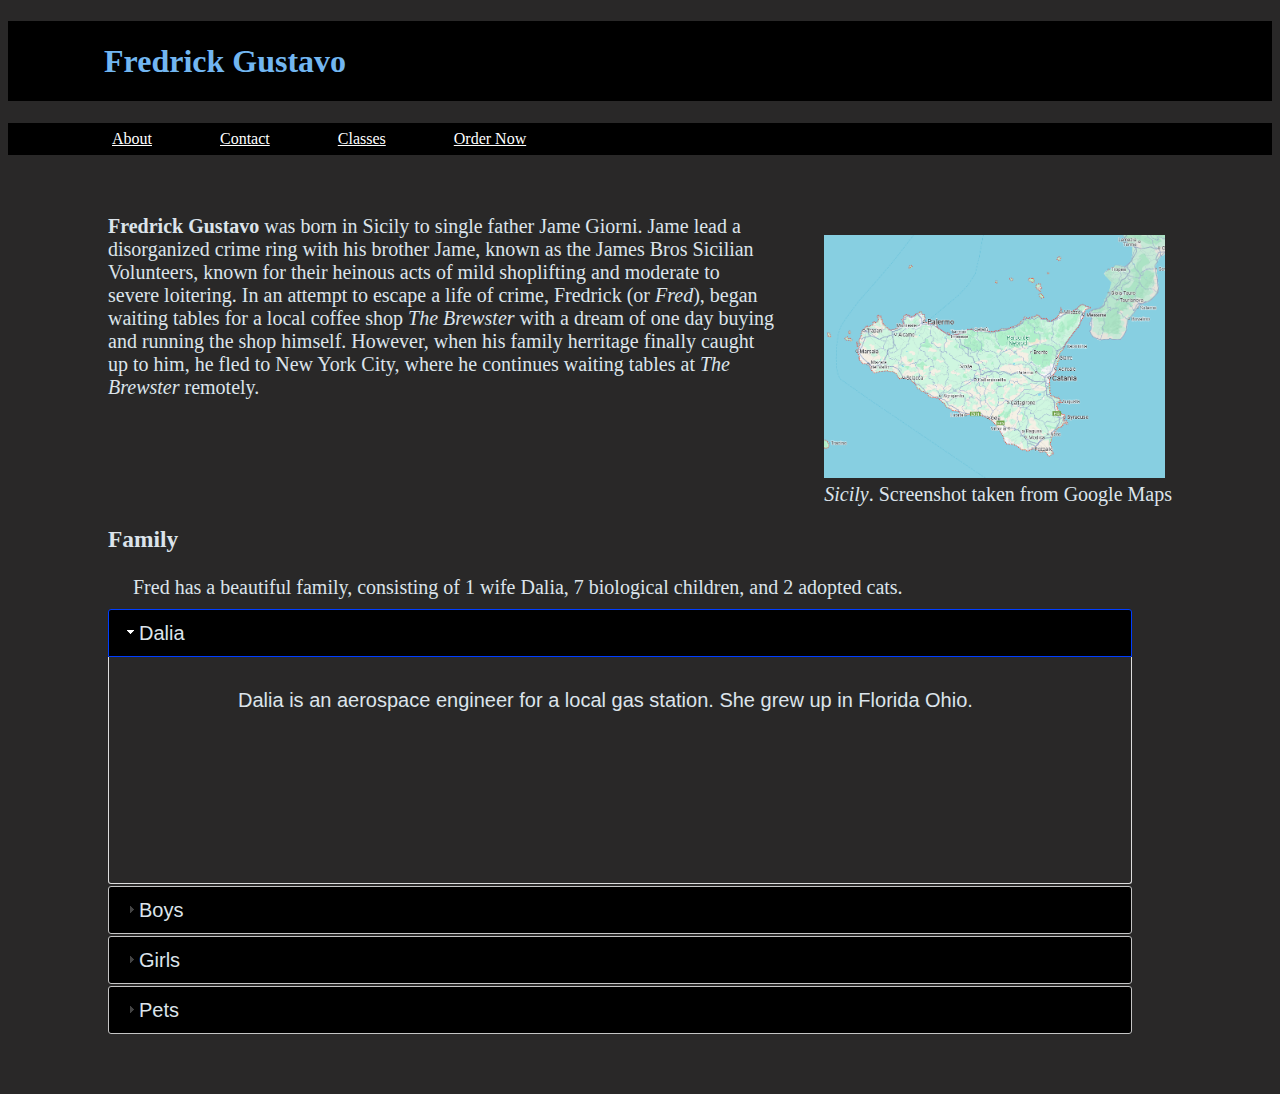
<file: index.html>
<!DOCTYPE html>
<html lang="en">

<head>
    <meta charset="UTF-8">
    <meta name="description" content="Everything one needs to know about Fredrick Gustavo">
    <meta name="keywords" content="Fredrick, Gustavo, Fredrick Gustavo, Bradon Beck, dilapidated HVAC systems, Fred">
    <title>Fredrick Gustavo</title>
    <link rel="stylesheet" href="gustavo.css">
    <link rel="stylesheet" href="jquery-ui-1.14.1.custom/jquery-ui.min.css">
</head>

<body>

    <header>
        <h1 id="title">Fredrick Gustavo</h1>
    </header>
    <!-- Fredrick Gustavo is a real person -->

    <nav>
        <ul>
            <li><a href="./index.html">About</a></li>
            <li><a href="./contact.html">Contact</a></li>
            <li><a href="./table.html">Classes</a></li>
            <li><a href="./pizza.html">Order Now</a></li>
        </ul>
    </nav>

    <main>
        <p id="sicilyImg">
            <img src="sicily.png" alt="a map of sicily" width="341" height="243">
            <br>
            <em>Sicily</em>. Screenshot taken from Google Maps
        </p>
        
        <p> <strong>Fredrick Gustavo</strong> was born in Sicily to single father Jame Giorni. 
            Jame lead a disorganized crime ring with his brother Jame, known as the James Bros Sicilian Volunteers, 
            known for their heinous acts of mild shoplifting and moderate to severe loitering.
            In an attempt to escape a life of crime, Fredrick (or <em>Fred</em>), 
            began waiting tables for a local coffee shop <em>The Brewster</em> 
            with a dream of one day buying and running the shop himself.
            However, when his family herritage finally caught up to him, he fled to New York City, 
            where he continues waiting tables at <em>The Brewster</em> remotely.
        </p>

        <br>


        <h3 id="familyHeader">Family</h3>
        <p class="subPoint">Fred has a beautiful family, consisting of 1 wife Dalia, 7 biological children, and 2 adopted cats.</p>
        
        <div id="familyAccordion">
            <h4>Dalia</h4>
            <div>
                <p class="subPoint">Dalia is an aerospace engineer for a local gas station. She grew up in Florida Ohio.</p>
            </div>

            <h4>Boys</h4>
            <div>
                <p class="subPoint">Fred and Dalia have 4 1/2 boys </p>
                <ul class="subPoint">
                    <li>Jame Jr.</li>
                    <li>Barney</li>
                    <li>Johnathan</li>
                    <li>Jame IV</li>
                    <li>&pound;&curren;<span class="error">&yen;&brvbar;&not;&sect;</span></li>
                </ul>
            </div>
            
            <h4>Girls</h4>
            <div>
                <p class="subPoint">Fred and Dalia have 2 1/2 girls</p>
                <ul class="subPoint">
                    <li>Frederica</li>
                    <li>Paula</li>
                    <li>Abig</li>
                </ul>
            </div>
            
            <h4>Pets</h4>
            <div>
                <p class="subPoint">The Gustavos have no cats</p>
                <ul class="subPoint">
                    <li>Fluffy</li>
                    <li>Mittens</li>
                    <li>Jame VII</li>
                </ul>
            </div>
        </div>

        <script src="jquery-ui-1.14.1.custom/external/jquery/jquery.js"></script>
	    <script src="jquery-ui-1.14.1.custom/jquery-ui.min.js"></script>
        <script>
            $( "#familyAccordion" ).accordion();
        </script>
    </main>

</body>
</html>
</file>
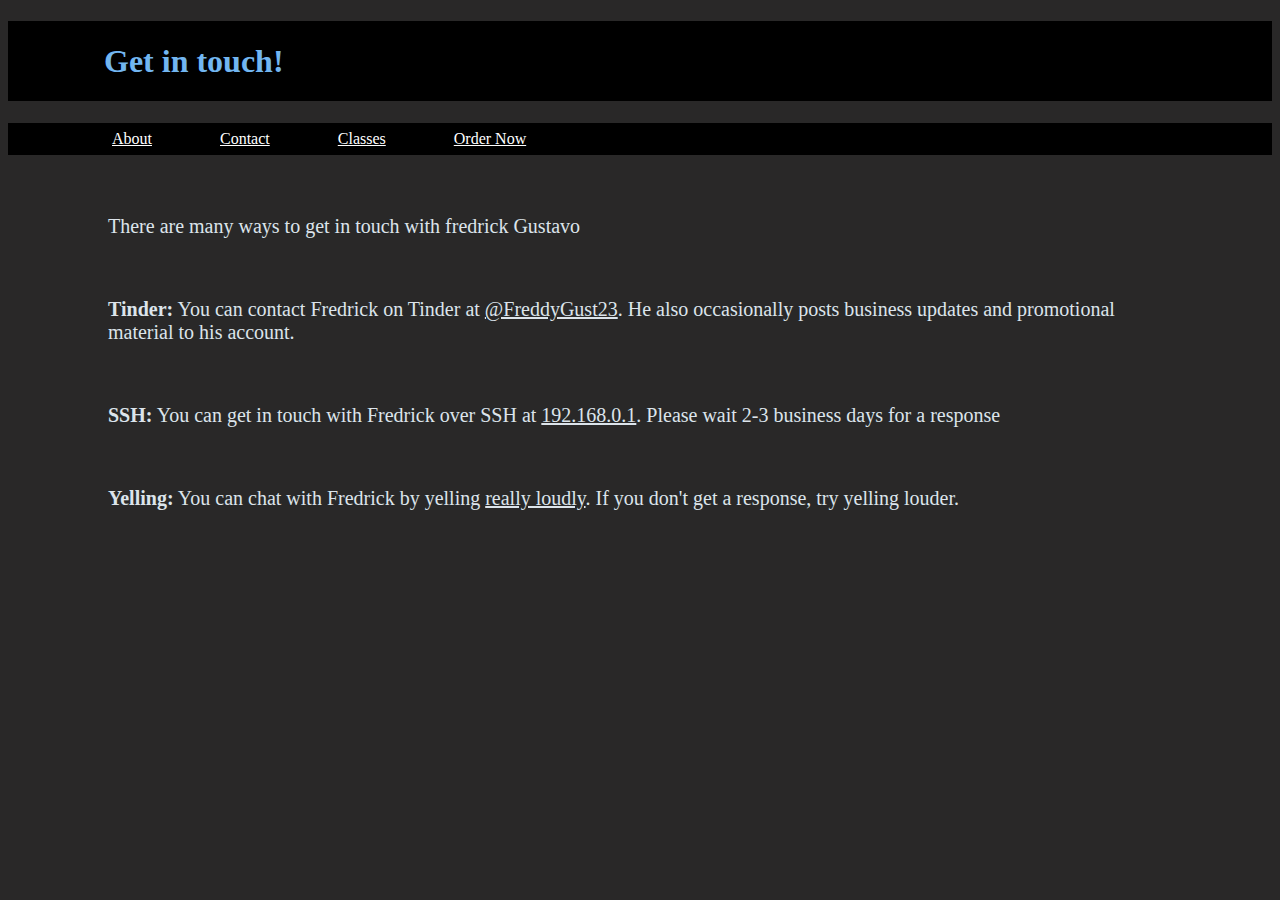
<file: contact.html>
<!DOCTYPE html>
<html lang="en">

<head>
    <meta charset="UTF-8">
    <meta name="description" content="Find him before he finds you">
    <meta name="keywords" content="Fredrick, Gustavo, Fredrick Gustavo, Bradon Beck, dilapidated HVAC syststrongs, Fred">
    <title>Contact</title>
    <link rel="stylesheet" href="gustavo.css">
</head>

<body>
    <header>
        <h1 id="title">Get in touch!</h1>
    </header>
    <!-- Fredrick Gustavo is a real person -->

    <nav>
        <ul>
            <li><a href="./index.html">About</a></li>
            <li><a href="./contact.html">Contact</a></li>
            <li><a href="./table.html">Classes</a></li>
            <li><a href="./pizza.html">Order Now</a></li>
        </ul>
    </nav>

    <main>
        <p>There are many ways to get in touch with fredrick Gustavo</p>
        <p><strong>Tinder:</strong> You can contact Fredrick on Tinder at <u>@FreddyGust23</u>.
             He also occasionally posts business updates and promotional material to his account.</p>
        <p><strong>SSH:</strong> You can get in touch with Fredrick over SSH at <u>192.168.0.1</u>. Please wait 2-3 business days for a response</p>
        <p><strong>Yelling:</strong> You can chat with Fredrick by yelling <u>really loudly</u>. If you don't get a response, try yelling louder.</p>
    </main>
</body>

</html>
</file>
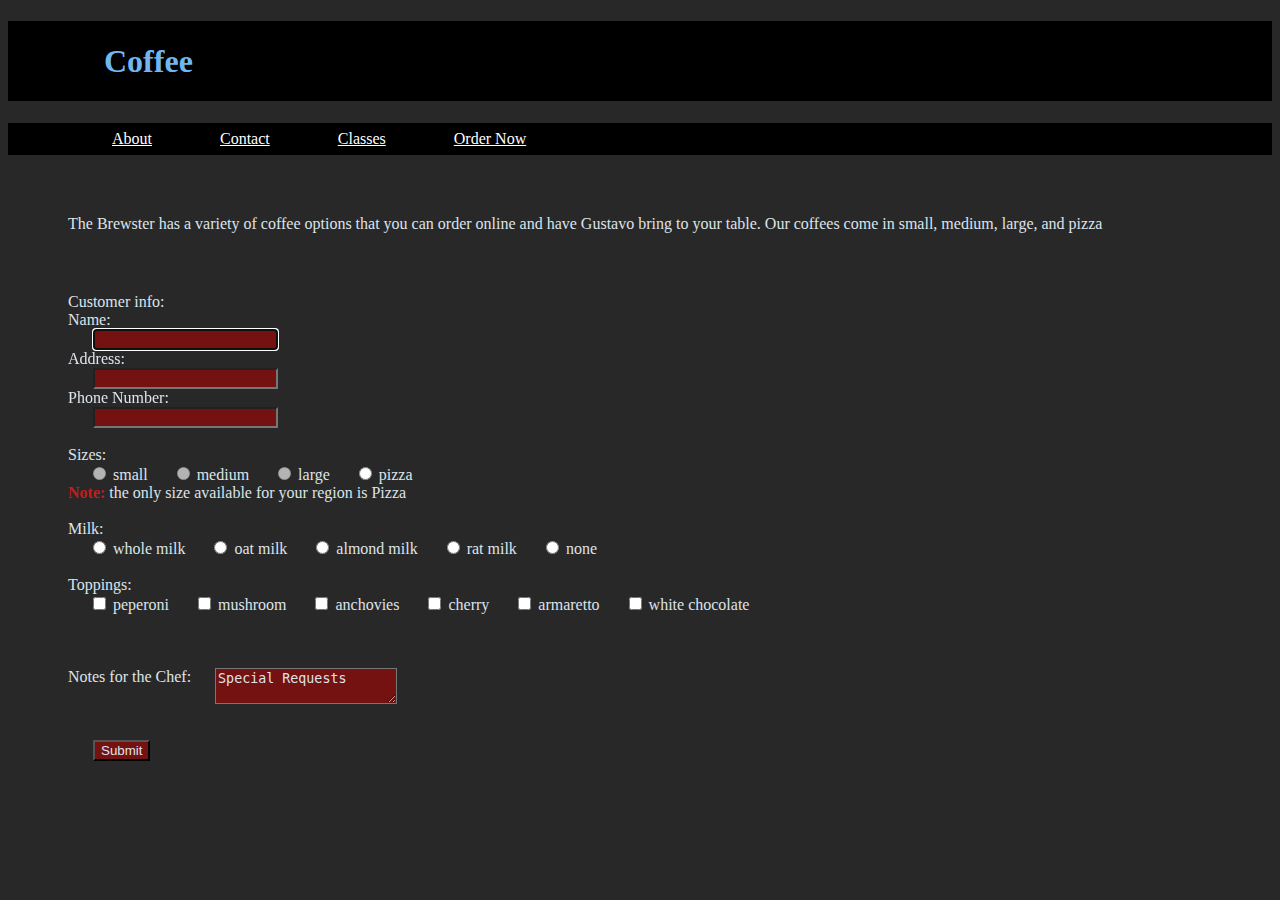
<file: pizza.html>
<!DOCTYPE html>
<html lang="en">
<head>
    <meta charset="UTF-8">
    <meta name="description" content="Everything one needs to know about Fredrick Gustavo">
    <meta name="keywords" content="Fredrick, Gustavo, Fredrick Gustavo, Bradon Beck, dilapidated HVAC systems, Fred">
    <title>The Brewster</title>
    <link rel="stylesheet" href="gustavo.css">
</head>
<body>
 
    <header>
        <h1 id="title">Coffee</h1>
    </header>

    <nav>   
        <ul>
            <li><a href="./index.html">About</a></li>
            <li><a href="./contact.html">Contact</a></li>
            <li><a href="./table.html">Classes</a></li>
            <li><a href="./pizza.html">Order Now</a></li>
        </ul>
    </nav>

    <p>The Brewster has a variety of coffee options that you can order online and have Gustavo bring to your table. Our coffees come in small, medium, large, and pizza</p>
    <form action="fakeApp.js" method="post">
        Customer info: <br>
        <label for="name">Name:</label> <br>
        <input type="text" name="name" id="name" autofocus> <br>
        <label for="address">Address:</label><br>
        <input type="text" name="address" id="address"> <br>
        <label for="phone">Phone Number:</label><br>
        <input type="tel" name="phone" id="phone"> <br> <br>

        Sizes: <br>
        <input type="radio" name="size" id="small" disabled>
        <label for="small">small</label>
        <input type="radio" name="size" id="medium" disabled>
        <label for="medium">medium</label>
        <input type="radio" name="size" id="large" disabled>
        <label for="large">large</label>
        <input type="radio" name="size" id="pizza">
        <label for="pizza">pizza</label> <br>
        <strong>Note:</strong> the only size available for your region is Pizza <br> <br>

        Milk: <br>
        <input type="radio" name="milk" id="whole">
        <label for="whole">whole milk</label>
        <input type="radio" name="milk" id="oat">
        <label for="oat">oat milk</label>
        <input type="radio" name="milk" id="almond">
        <label for="almond">almond milk</label>
        <input type="radio" name="milk" id="rat">
        <label for="rat">rat milk</label>
        <input type="radio" name="milk" id="none">
        <label for="none">none</label> <br> <br>

        Toppings: <br>
        <input type="checkbox" name="peperoni" id="peperoni">
        <label for="peperoni">peperoni</label>
        <input type="checkbox" name="mushroom" id="mushroom">
        <label for="mushroom">mushroom</label>
        <input type="checkbox" name="anchovies" id="anchovies">
        <label for="anchovies">anchovies</label>
        <input type="checkbox" name="cherry" id="cherry">
        <label for="cherry">cherry</label>
        <input type="checkbox" name="armaretto" id="armaretto">
        <label for="armaretto">armaretto</label>
        <input type="checkbox" name="white" id="white">
        <label for="white">white chocolate</label><br> <br> <br> <br>


        <label for="notes">Notes for the Chef: &emsp;</label>
        <textarea name="notes" id="notes">Special Requests</textarea> <br> <br> <br>

        <input type="button" name="Submit" id="Submit" value="Submit">
    </form>

</body>
</html>
</file>
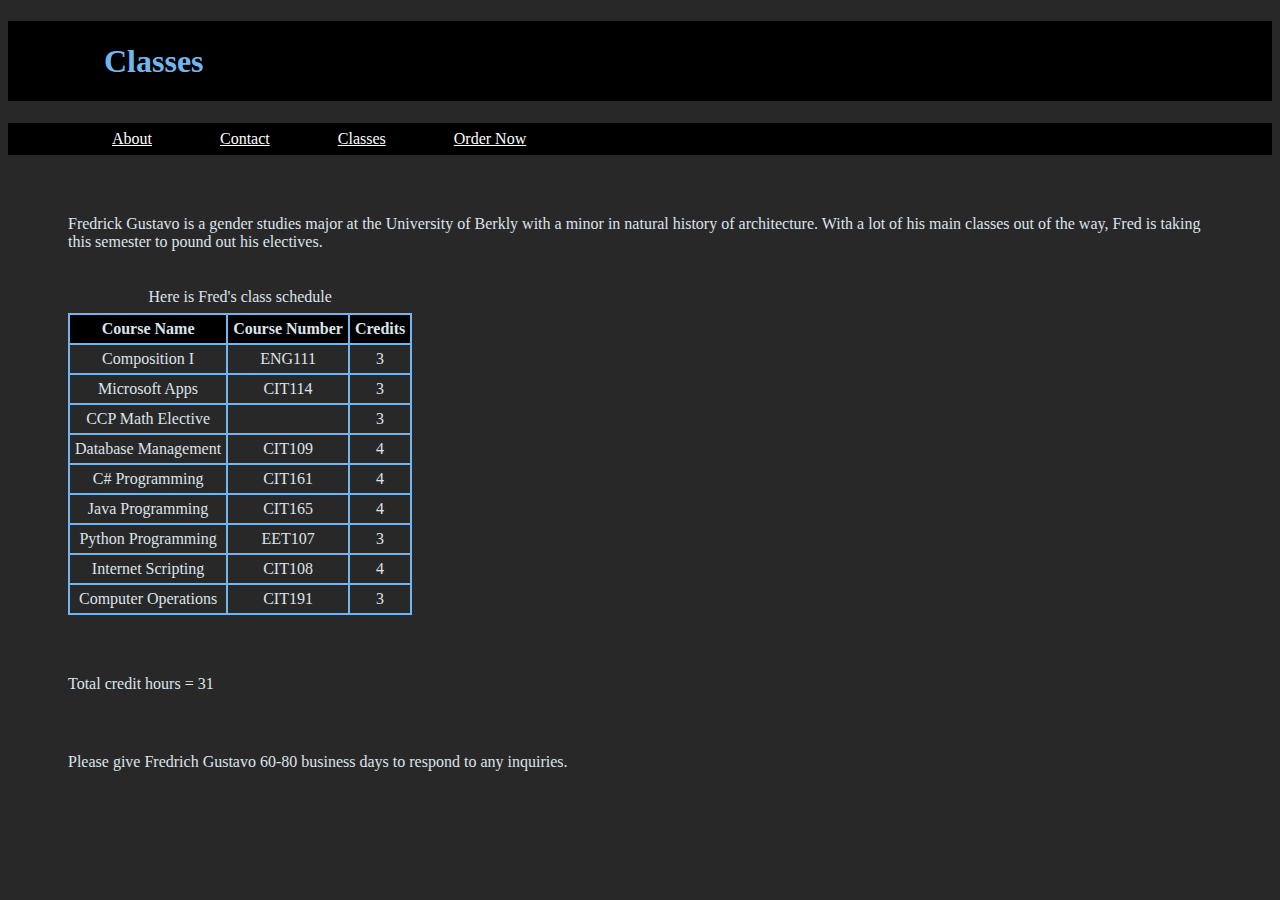
<file: table.html>
<!DOCTYPE html>
<html lang="en">

<head>
    <meta charset="UTF-8">
    <meta name="description" content="Everything one needs to know about Fredrick Gustavo">
    <meta name="keywords" content="Fredrick, Gustavo, Fredrick Gustavo, Bradon Beck, dilapidated HVAC systems, Fred">
    <title>Fredrick Gustavo</title>
    <link rel="stylesheet" href="gustavo.css">
</head>

<body>

    <header>
        <h1 id="title">Classes</h1>
    </header>

    <nav>
        <ul>
            <li><a href="./index.html">About</a></li>
            <li><a href="./contact.html">Contact</a></li>
            <li><a href="./table.html">Classes</a></li>
            <li><a href="./pizza.html">Order Now</a></li>
        </ul>
    </nav>

    <p>Fredrick Gustavo is a gender studies major at the University of Berkly with a minor in natural history of architecture. With a lot of his main classes out of the way, Fred is taking this semester to pound out his electives.</p>

    <table>
        <caption>Here is Fred's class schedule</caption>
        <tr>
            <th>Course Name</th>
            <th>Course Number</th>
            <th>Credits</th>
        </tr>
        <tr>
            <td>Composition I</td>
            <td>ENG111</td>
            <td>3</td>
        </tr>
        <tr>
            <td>Microsoft Apps</td>
            <td>CIT114</td>
            <td>3</td>
        </tr>
        <tr>
            <td>CCP Math Elective</td>
            <td></td>
            <td>3</td>
        </tr>
        <tr>
            <td>Database Management</td>
            <td>CIT109</td>
            <td>4</td>
        </tr>
        <tr>
            <td>C# Programming</td>
            <td>CIT161</td>
            <td>4</td>
        </tr>
        <tr>
            <td>Java Programming</td>
            <td>CIT165</td>
            <td>4</td>
        </tr>
        <tr>
            <td>Python Programming</td>
            <td>EET107</td>
            <td>3</td>
        </tr>
        <tr>
            <td>Internet Scripting</td>
            <td>CIT108</td>
            <td>4</td>
        </tr>
        <tr>
            <td>Computer Operations</td>
            <td>CIT191</td>
            <td>3</td>
        </tr>
    </table>

    <p>Total credit hours = 31</p>
    <p>Please give Fredrich Gustavo 60-80 business days to respond to any inquiries.</p>

</body>
</html>
</file>
<file: gustavo.css>
body {
    background-color: rgb(41, 40, 40);
    color: rgb(220, 228, 235);
    font-family: 'Times New Roman', Georgia, Garamond;
}

#sicilyImg {
    float: right;
    margin: 20px;
    margin-left: 50px;
}



#familyHeader {
    clear: right;
}

#familyAccordion {
    margin: 60px;
    margin-top: 10px;
    background-color: rgb(41, 40, 40);
}

#familyAccordion div {
    color: rgb(220, 228, 235);
    background-color: rgb(41, 40, 40);
}
#familyAccordion h4 {
    color: rgb(220, 228, 235);
    background-color: black;
}




header {
    background-color: black;
    color: rgb(114, 182, 241);
    line-height: 5em;
}
#title {
    margin-left: 3em;
}

main {
    margin-left: 2em;
    margin-right: 4em;
    font-size: 1.25em;
    
}

p {
    margin: 60px;
    margin-bottom: 30px;
}

h3 {
    margin-left: 60px;
}
h4 {
    margin-bottom: 0;
    margin-left: 60px;
}

.subPoint {
    margin-left: 85px;
    margin-top: .5em;
    margin-bottom: .5em;
    ;
}

.error {
    font-weight: bold;
    font-style: oblique;
    margin-left: .25em;
}


nav
{
    background-color: black;
    line-height: 2em;
    display: block;
    color: white;
}

nav li
{
    display: inline;
    padding-left: 4em;
    list-style-type: none;
}

nav a:link
{
    color: white;
}
nav a:visited
{
    color:white;
}


table
{
    margin-left: 60px;
    border: solid 2px rgb(114, 182, 241);
    border-collapse: collapse;
}
tr, td, th {
    border: solid 2px rgb(114, 182, 241);
    padding: 5px;
    text-align: center;
}
th {
    background-color: black;
}
caption{
    margin: 7px;
}

form {
    margin: 60px;
}
input 
{
    margin-left: 25px;
    background-color: rgb(116, 17, 17);
    color: rgb(220, 228, 235);
}
textarea
{
    vertical-align: top;
    background-color: rgb(116, 17, 17);
    color: rgb(220, 228, 235);
}

form strong {
    color: rgb(190, 31, 31);
}
</file>
